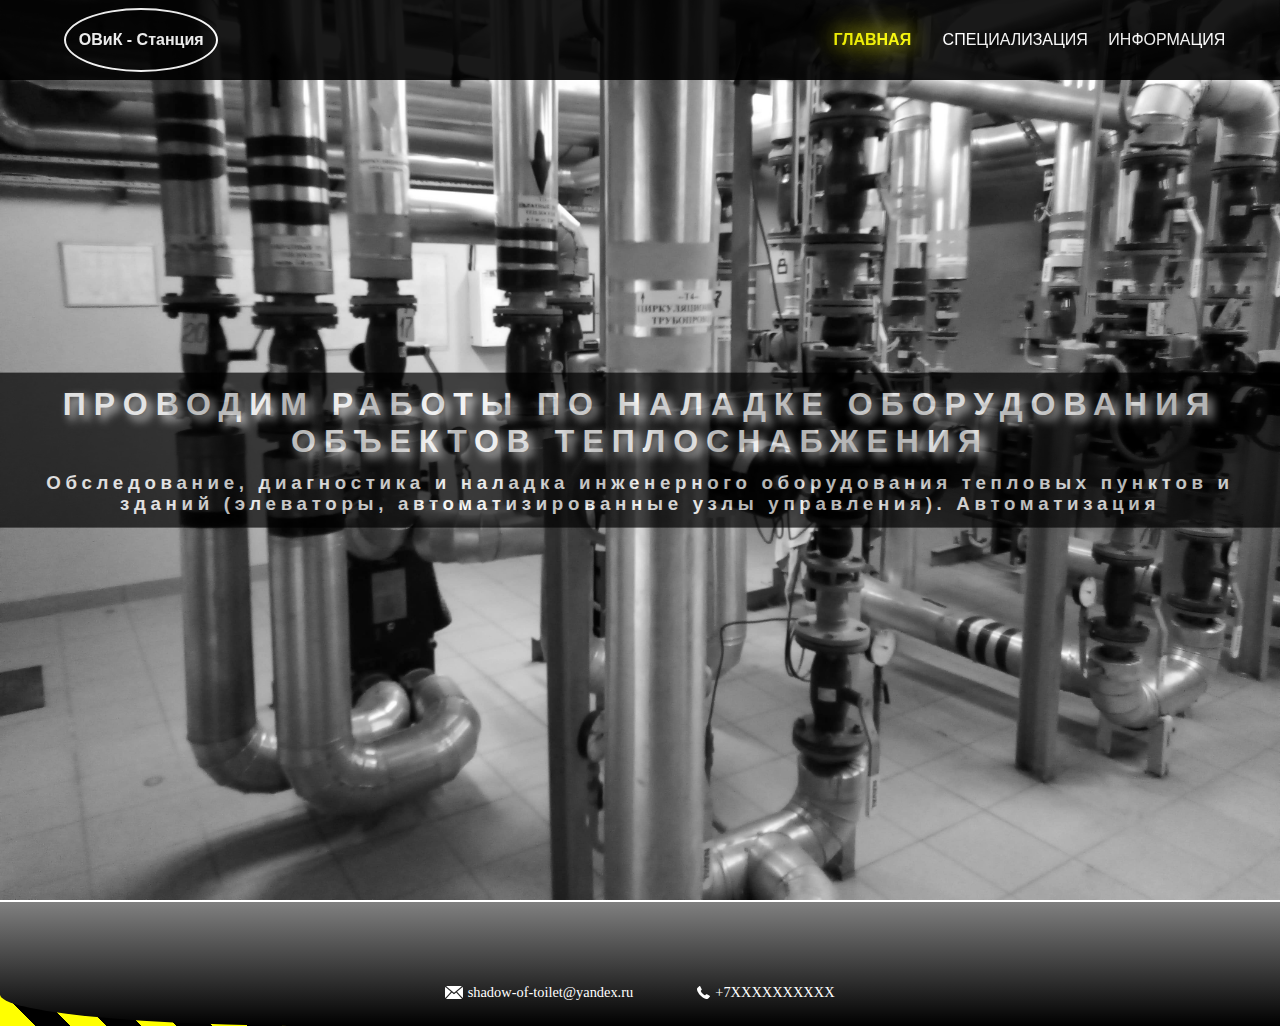
<file: index.html>
<!DOCTYPE html>
<html lang="en">
<head>
    <meta charset="UTF-8">
    <meta name="viewport" content="width=device-width, initial-scale=1.0">
    <link rel="shortcut icon" href="img/favicon.png">
    <link rel="stylesheet" href="css/style.css">
    <title>HVAC-Station</title>
</head>
<body>
    <header class="header">
        <div class="nav-container">
            <div class="nav-logo">ОВиК - Станция</div>

            <nav class="nav-nav">
                <a class="nav-ref active" href="index.html">ГЛАВНАЯ</a>
                <a class="nav-ref" href="spec.html">СПЕЦИАЛИЗАЦИЯ</a>
                <a class="nav-ref" href="info.html">ИНФОРМАЦИЯ</a>
            </nav>
        </div>

        <div class="header-title">
            <h1 class="header-title-1">ПРОВОДИМ РАБОТЫ ПО НАЛАДКЕ ОБОРУДОВАНИЯ ОБЪЕКТОВ ТЕПЛОСНАБЖЕНИЯ</h1>
            <h3 class="header-title-2">
                Обследование, диагностика и наладка инженерного оборудования тепловых пунктов и зданий (элеваторы, автоматизированные узлы управления). Автоматизация
            </h3>
        </div>
    </header>

    <footer class="footer">
        <div class="footer-container">
            <div class="contacts">
                <a class="contacts-ref" href="mailto:shadow-of-toilet@yandex.ru">
                    <img class="contacts-icon" src="img/mail.svg" alt="mail">shadow-of-toilet@yandex.ru</a>
                <a class="contacts-ref" href="tel:+7XXXXXXXXXX">
                    <img class="contacts-icon" src="img/phone.svg" alt="phone">+7XXXXXXXXXX</a>
            </div>
        </div>
    </footer>
</body>
</html>
</file>
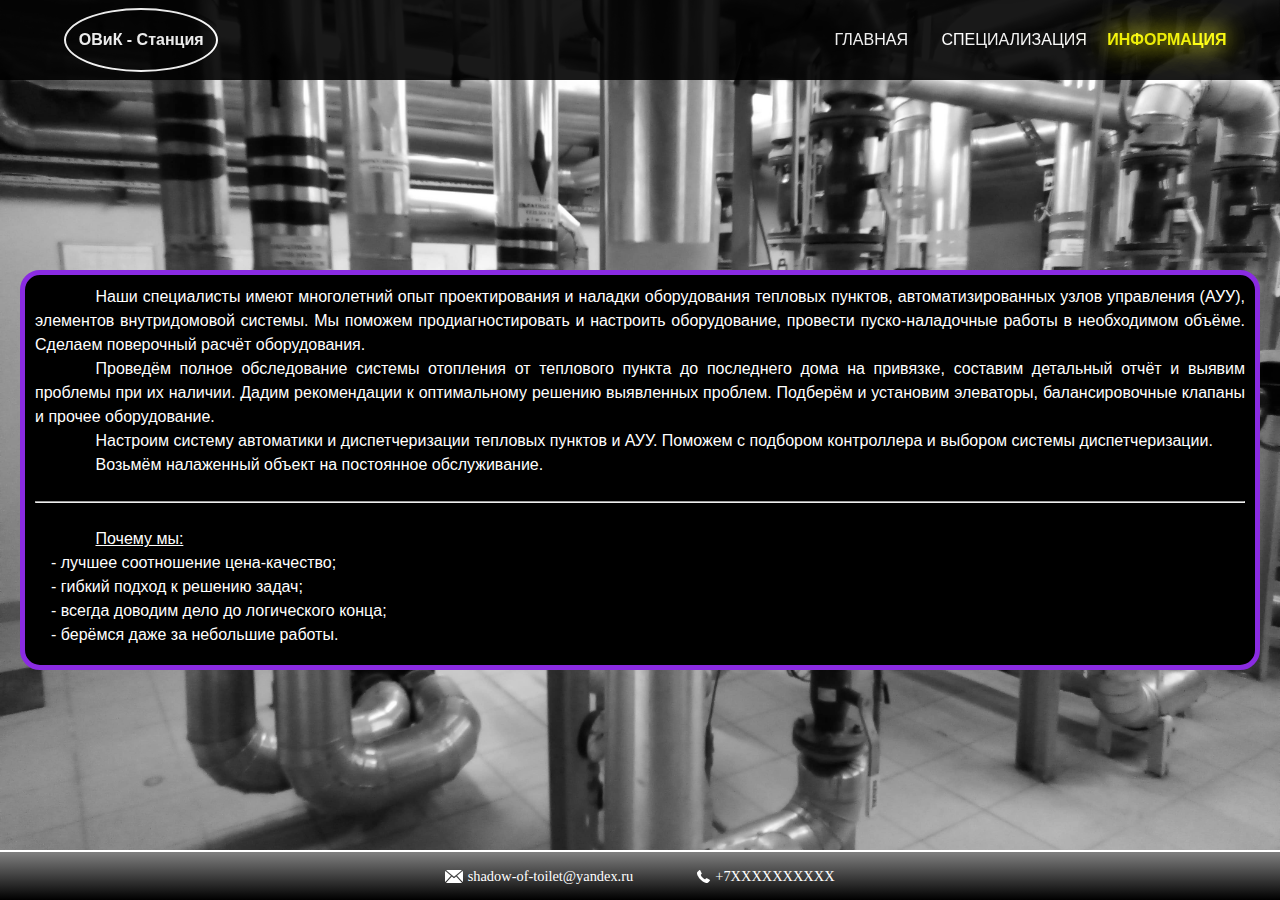
<file: info.html>
<!DOCTYPE html>
<html lang="en">
<head>
    <meta charset="UTF-8">
    <meta name="viewport" content="width=device-width, initial-scale=1.0">
    <link rel="shortcut icon" href="img/favicon.png">
    <link rel="stylesheet" href="css/style.css">
    <title>HVAC-Station</title>
</head>
<body>
    <header class="header">
        <div class="nav-container">
            <div class="nav-logo">ОВиК - Станция</div>

            <nav class="nav-nav">
                <a class="nav-ref" href="index.html">ГЛАВНАЯ</a>
                <a class="nav-ref" href="spec.html">СПЕЦИАЛИЗАЦИЯ</a>
                <a class="nav-ref active" href="info.html">ИНФОРМАЦИЯ</a>
            </nav>
        </div>

        <div class="info-container">
            <div class="info-block">
                <p class="info-text">
                    Наши специалисты имеют многолетний опыт проектирования и наладки оборудования тепловых пунктов, автоматизированных узлов управления (АУУ), элементов внутридомовой системы. Мы поможем продиагностировать и настроить оборудование, провести пуско-наладочные работы в необходимом объёме. Сделаем поверочный расчёт оборудования.
                </p>

                <p class="info-text">
                    Проведём полное обследование системы отопления от теплового пункта до последнего дома на привязке, составим детальный отчёт и выявим проблемы при их наличии. Дадим рекомендации к оптимальному решению выявленных проблем. Подберём и установим элеваторы, балансировочные клапаны и прочее оборудование.
                </p>

                <p class="info-text">
                    Настроим систему автоматики и диспетчеризации тепловых пунктов и АУУ. Поможем с подбором контроллера и выбором системы диспетчеризации.
                </p>

                <p class="info-text">
                    Возьмём налаженный объект на постоянное обслуживание.
                </p>

                <hr class="info-text-hr">

                <p class="info-text">
                    <u>Почему мы:</u><br>
                    &emsp;- лучшее соотношение цена-качество;<br>
                    &emsp;- гибкий подход к решению задач;<br>
                    &emsp;- всегда доводим дело до логического конца;<br>
                    &emsp;- берёмся даже за небольшие работы.
                </p>
            </div>
        </div>
    </header>

    <footer class="footer-aux">
        <div class="footer-container-aux">
            <div class="contacts">
                <a class="contacts-ref" href="mailto:shadow-of-toilet@yandex.ru">
                    <img class="contacts-icon" src="img/mail.svg" alt="mail">shadow-of-toilet@yandex.ru</a>
                <a class="contacts-ref" href="tel:+7XXXXXXXXXX">
                    <img class="contacts-icon" src="img/phone.svg" alt="phone">+7XXXXXXXXXX</a>
            </div>
        </div>
    </footer>
</body>
</html>
</file>
<file: css/style.css>
@import "normalize.css";

@import "main.css";

/* ============================= Общая шапка - навигатор =============================== */

.header {
    min-height: 100vh;

    background: gray url(../img/tp_bw.jpg) no-repeat;
    background-size: cover;
    background-attachment: fixed;
    background-position: 100% 100%;

    font-family: sans-serif; 
    color: white;
}

.nav-container {
    width: 100%;
    height: 80px;
    margin: 0;

    position: fixed;
    top: 0;
    left: 0;
 
    display: flex;
    justify-content: space-between;
    align-items: center;

    background-color: black;
    opacity: 0.9;

    z-index: 1;
}

.nav-logo {
    height: 80%;
    margin-left: 5%;
    padding: 0 1%;

    font-weight: bold;

    display: flex;
    align-items: center;
    align-self: center;
    
    border: 2px solid white;
    border-radius: 50%/50%;

    transition: all 1s linear;
}

.nav-nav {
    width: 40%;
    height: 100%;

    display: flex;
    justify-content: center;
    align-items: center;
    justify-content: center;
}

.nav-ref {
    height: 100%;

    padding-left: 2%;
    padding-right: 2%;

    text-decoration: none;
    color: white;

    display: flex;
    justify-content: center;
    align-items: center;
    flex-basis: 120px;

    transition: background 1s linear;
}

.nav-ref:hover {
    background-color: blueviolet;
}

.nav-ref.active {
    background-color: black;
    font-weight: bolder;
    text-shadow: 0 0 20px yellow, 0 0 40px yellow, 0 0 60px yellow; color: yellow;
}

.nav-logo:hover {
    border-color: blueviolet;
    color: blueviolet;
    text-shadow: 2px 2px 1px rgba(255, 255, 255, 0.8);
}

/* ============================= Полоска с текстом на ГЛАВНОЙ =============================== */

.header-title {
    padding: 1%;

    position: fixed;
    top: 50%;
    transform: translateY(-50%);

    background-color: black;
    
    text-align: center;
    color: white; 

    opacity: 0.7;
}

.header-title-1 {
    margin: 0;
    padding: 0;
    margin-bottom: 1%;

    letter-spacing: 0.25em;   
    text-shadow: 5px 5px 10px white;
}

.header-title-2 {
    margin: 0;
    padding: 0;

    letter-spacing: 0.25em;   
}

/* ============================ Подвал на ГЛАВНОЙ ================================ */

.footer {
    width: 100%;
    min-width: 370px;
}

.footer-container {
    height: 126px;
    padding-bottom: 2%;

    border-top: 2px solid white;

    display: flex;
    flex-direction: column;
    justify-content: end;
    
    background-image: linear-gradient(0deg, black, gray);

    border-bottom-left-radius: 25%;
}

.contacts {
    display: flex;
    justify-content: center;
    align-items: center;
}

.contacts-ref {
    margin-right: 5%;
    font-size: 0.9em;
    color: white;
    text-decoration: none;


    display: flex;
    justify-content: center;
    align-items: center;
}

.contacts-ref:last-child {
    margin-right: 0;
}

.contacts-ref:hover {
    text-decoration: underline;
}

.contacts-icon {
    margin-right: 5px;
}

/* ============================ Подвал на ВСПОМОГАТЕЛЬНЫХ страницах ================================ */

.footer-aux {
    width: 100%;
    min-width: 370px;
    position: fixed;
    bottom: 0;
}

.footer-container-aux {
    height: 50px;
    padding-bottom: 15px;

    border-top: 2px solid white;

    display: flex;
    flex-direction: column;
    justify-content: flex-end;
    
    background-image: linear-gradient(0deg, black, gray);
}

/* ============================ Вкладка специализация ================================== */

.card-container {
    display: flex;
    justify-content: space-evenly;
    align-items: center;
}

.card {
    min-width: 200px;
    max-width: 250px;
    height: 400px;
    margin-top: 30vh;

    margin-left: 5px;
    margin-right: 5px;

    flex-grow: 1;

    background-color: black;
    
    border: thick solid blueviolet;  
    border-radius: 20px;

    /* background-size: contain; */
    background-size: 100% 50%;
    background-repeat: no-repeat;

    transition: all 700ms linear;
}

.card-text {
    padding: 1%;
    position: relative;
    top: 55%; 

    text-align: center;
    line-height: 1.2em;

    overflow-y: hidden;
}

.card-1 {
    background-image: url(../img/card_1.jpg);
}

.card-2 {
    background-image: url(../img/card_2.jpeg);
}

.card-3 {
    background-image: url(../img/card_3.jpg);
}

.card-4 {
    background-image: url(../img/card_4.jpg);
}

.card:hover {
    filter: saturate(200%);
    transform: scale(1.05);

    /* box-shadow: 0 0 10px 10px rgba(0, 0, 0, 0.8); */
    box-shadow: 0 0 8px 8px rgba(255, 255, 0, 0.8);

    color: gold;
}

/* ============================ Вкладка ИНФОРМАЦИЯ ================================== */

.info-container {
    display: flex;
    justify-content: center;
    align-items: center;
}

.info-block {
    width: 100%;
    min-width: 300px;
    height: 400px;
    margin-top: 30vh;

    margin-left: 20px;
    margin-right: 20px;
    padding: 10px;

    background-color: black;
    
    border: thick solid blueviolet;  
    border-radius: 20px;

    overflow-x: hidden;
    overflow-y: auto;
}

.info-text {
    text-align: justify;
    text-indent: 5%;
    line-height: 1.5em;
}

.info-text-hr {
    margin-top: 2%;
    margin-bottom: 2%;
}

.info-text::selection {
    color: black;
    background-color: yellow;
}

/* ============================ Скролл в инфо боксе ================================== */

.info-block::-webkit-scrollbar {
    width: 15px;
    background: blueviolet;

    border-radius: 15px;
    overflow: hidden;
}

.info-block::-webkit-scrollbar-track {
    border: 5px solid rgba(255, 255, 255, 0.25);
    box-shadow: inset 0 0 2.5px 2px rgba(0, 0, 0, .5);

    border-radius: 15px;
    overflow: hidden;
}

.info-block::-webkit-scrollbar-thumb {
    background: linear-gradient(45deg, yellow, white);
    border-radius: 15px;

    cursor: pointer;
}

/* ============================= Кроссплатформенная часть =============================== */

@media screen and (max-width: 768px) {
    .header-title,
    .nav-logo {
        display: none;
    }

    .footer {
        position: fixed;
        bottom: 0;
    }

    .nav-container {
        justify-content: center;
    }

    .footer-container {   
        border-bottom-left-radius: 0;
    }

    .card-container {
        flex-wrap: wrap;
    }

    .card {
        margin-top: 15vh;
    }
}
</file>
